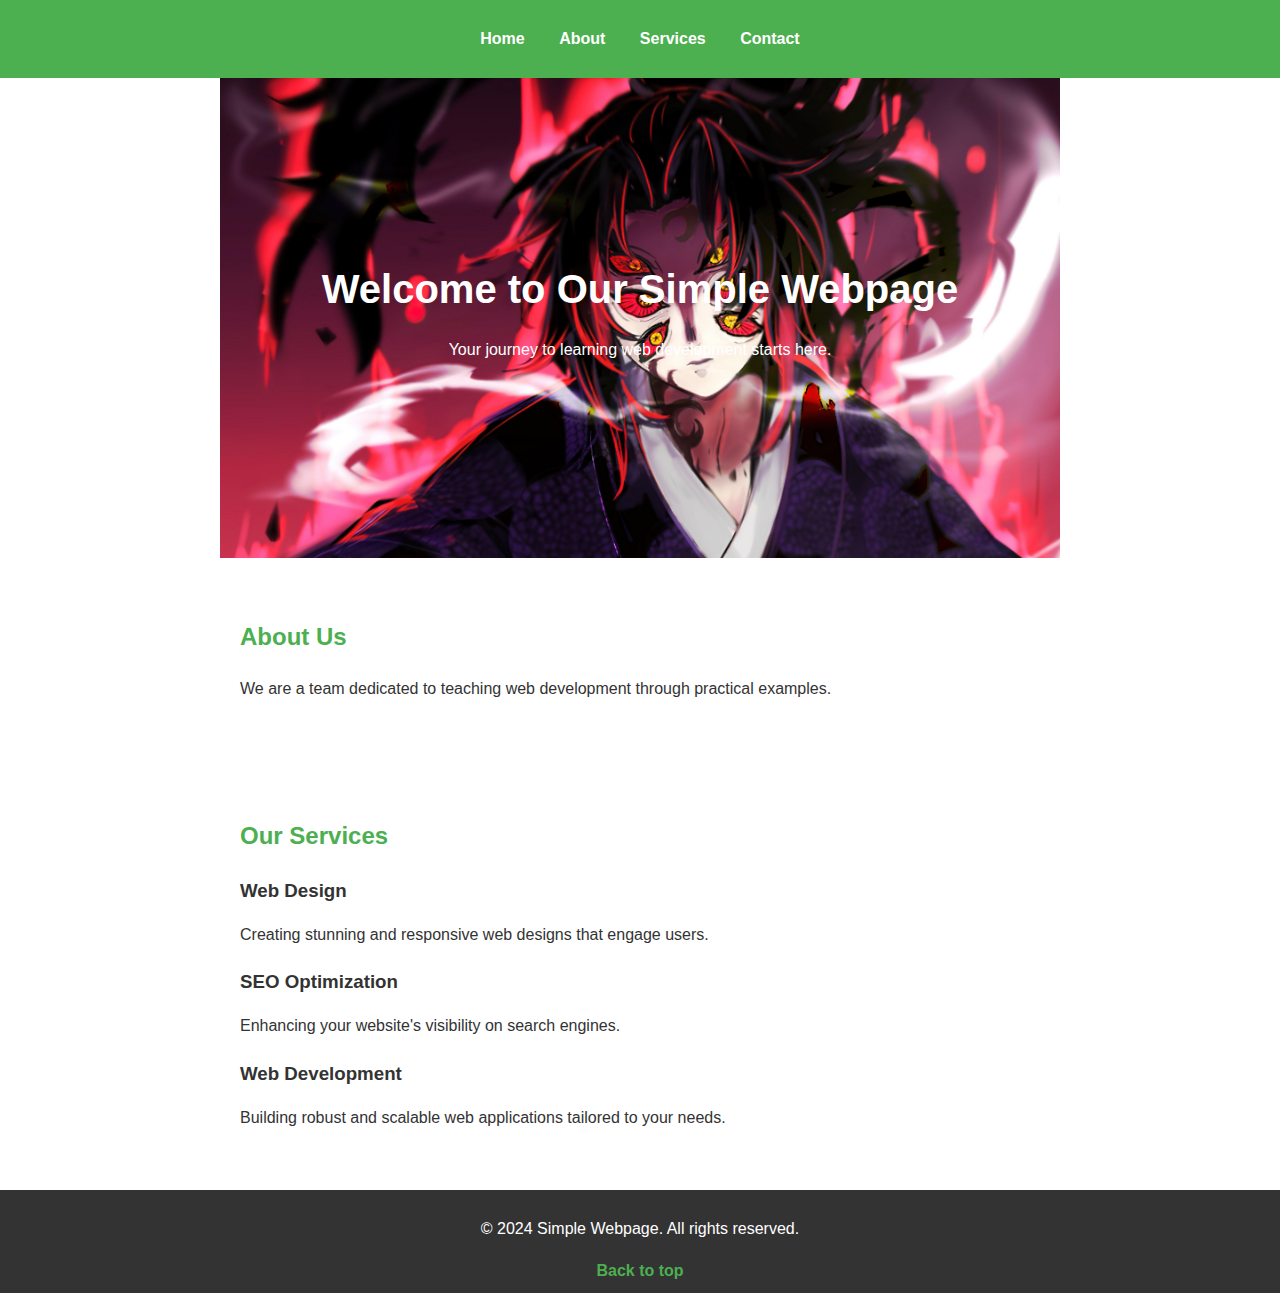
<file: Task1/index.html>
<!DOCTYPE html>
<html lang="en">
<head>
    <meta charset="UTF-8">
    <meta name="viewport" content="width=device-width, initial-scale=1.0">
    <meta name="description" content="A simple webpage demonstrating semantic HTML and CSS styling.">
    <title>Simple Webpage</title>
    <link rel="stylesheet" href="style.css">
</head>
<body>
   
    <header>
        <nav>
            <ul>
                <li><a href="#Home">Home</a></li>
                <li><a href="#about">About</a></li>
                <li><a href="#services">Services</a></li>
                <li><a href="#contact">Contact</a></li>
            </ul>
        </nav>
    </header>

   
    <main>
      
        <section id="Home" class="hero">
            <h1>Welcome to Our Simple Webpage</h1>
            <p>Your journey to learning web development starts here.</p>
        </section>

       
        <section id="about">
            <h2>About Us</h2>
            <p>We are a team dedicated to teaching web development through practical examples.</p>
        </section>

        <section id="services">
            <h2>Our Services</h2>
            <article>
                <h3>Web Design</h3>
                <p>Creating stunning and responsive web designs that engage users.</p>
            </article>
            <article>
                <h3>SEO Optimization</h3>
                <p>Enhancing your website's visibility on search engines.</p>
            </article>
            <article>
                <h3>Web Development</h3>
                <p>Building robust and scalable web applications tailored to your needs.</p>
            </article>
        </section>
    </main>

   
    <footer>
        <p>&copy; 2024 Simple Webpage. All rights reserved.</p>
        <a href="#home">Back to top</a>
    </footer>
</body>
</html>
</file>
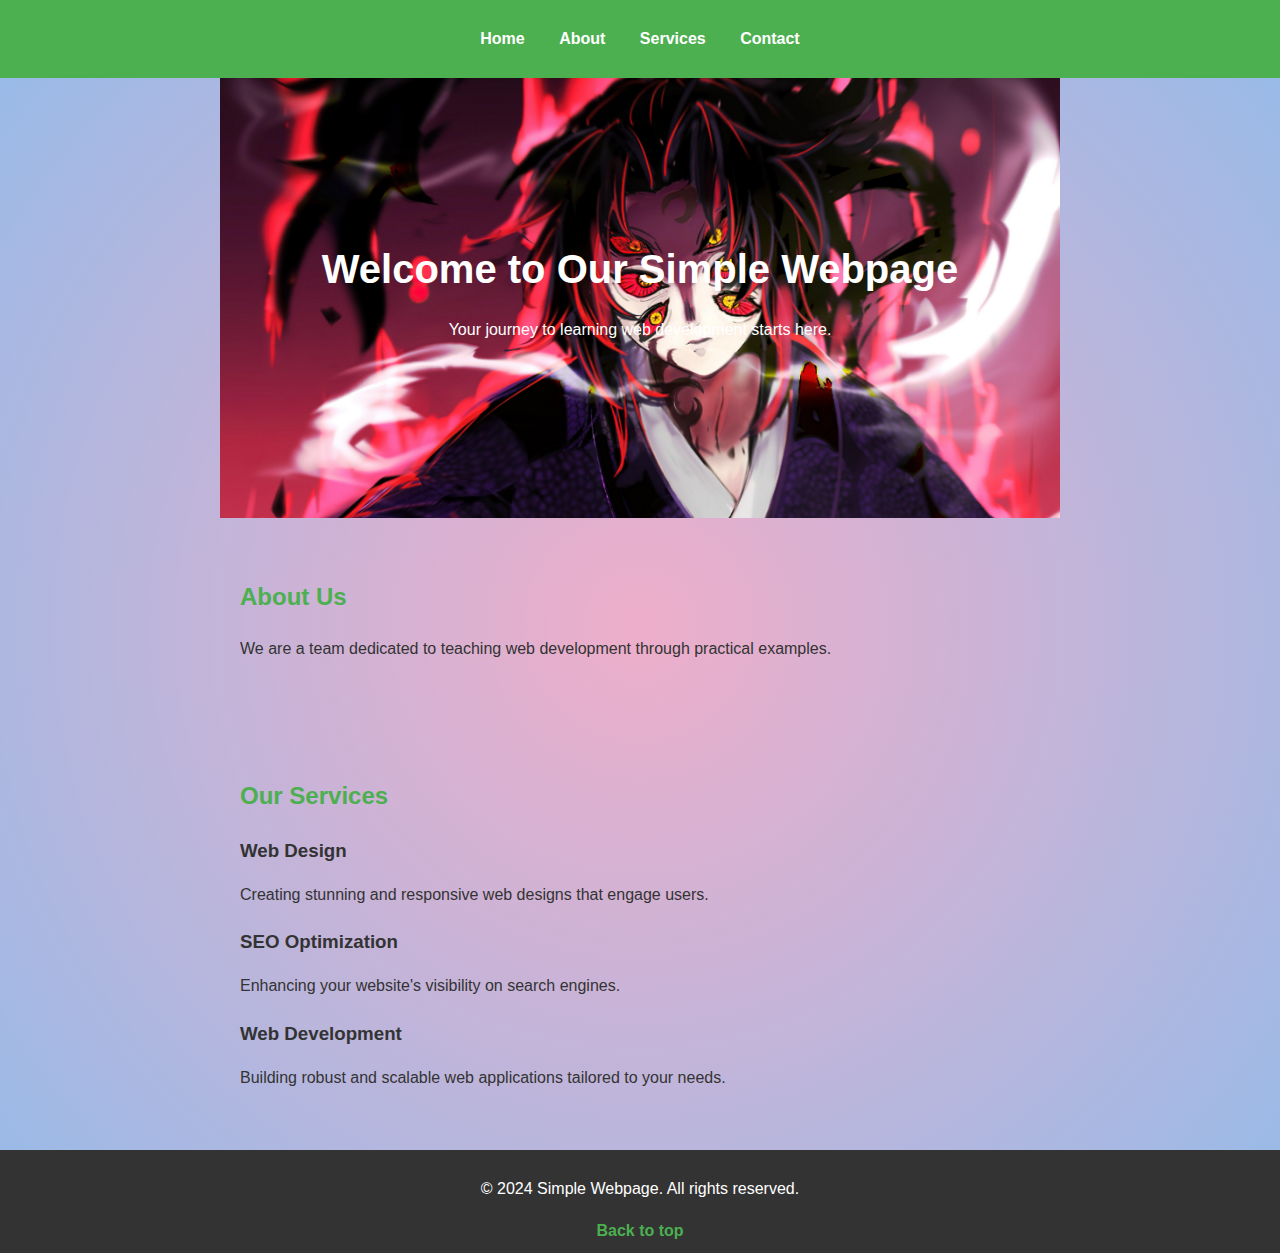
<file: Task2/index.html>
<!DOCTYPE html>
<html lang="en">
<head>
    <meta charset="UTF-8">
    <meta name="viewport" content="width=device-width, initial-scale=1.0">
    <meta name="description" content="A simple webpage demonstrating semantic HTML and CSS styling.">
    <title>Simple Webpage</title>
    <link rel="stylesheet" href="style.css">
</head>
<body>
   
    <header>
        <nav>
            <ul>
                <li><a href="#home">Home</a></li>
                <li><a href="#about">About</a></li>
                <li><a href="#services">Services</a></li>
                <li><a href="#contact">Contact</a></li>
            </ul>
        </nav>
    </header>

    
    <main>
       
        <section id="home" class="hero">
            <h1>Welcome to Our Simple Webpage</h1>
            <p>Your journey to learning web development starts here.</p>
        </section>

       
        <section id="about">
            <h2>About Us</h2>
            <p>We are a team dedicated to teaching web development through practical examples.</p>
        </section>

       
        <section id="services">
            <h2>Our Services</h2>
            <article>
                <h3>Web Design</h3>
                <p>Creating stunning and responsive web designs that engage users.</p>
            </article>
            <article>
                <h3>SEO Optimization</h3>
                <p>Enhancing your website's visibility on search engines.</p>
            </article>
            <article>
                <h3>Web Development</h3>
                <p>Building robust and scalable web applications tailored to your needs.</p>
            </article>
        </section>
    </main>

 
    <footer>
        <p>&copy; 2024 Simple Webpage. All rights reserved.</p>
        <a href="#home">Back to top</a>
    </footer>
</body>
</html>
</file>
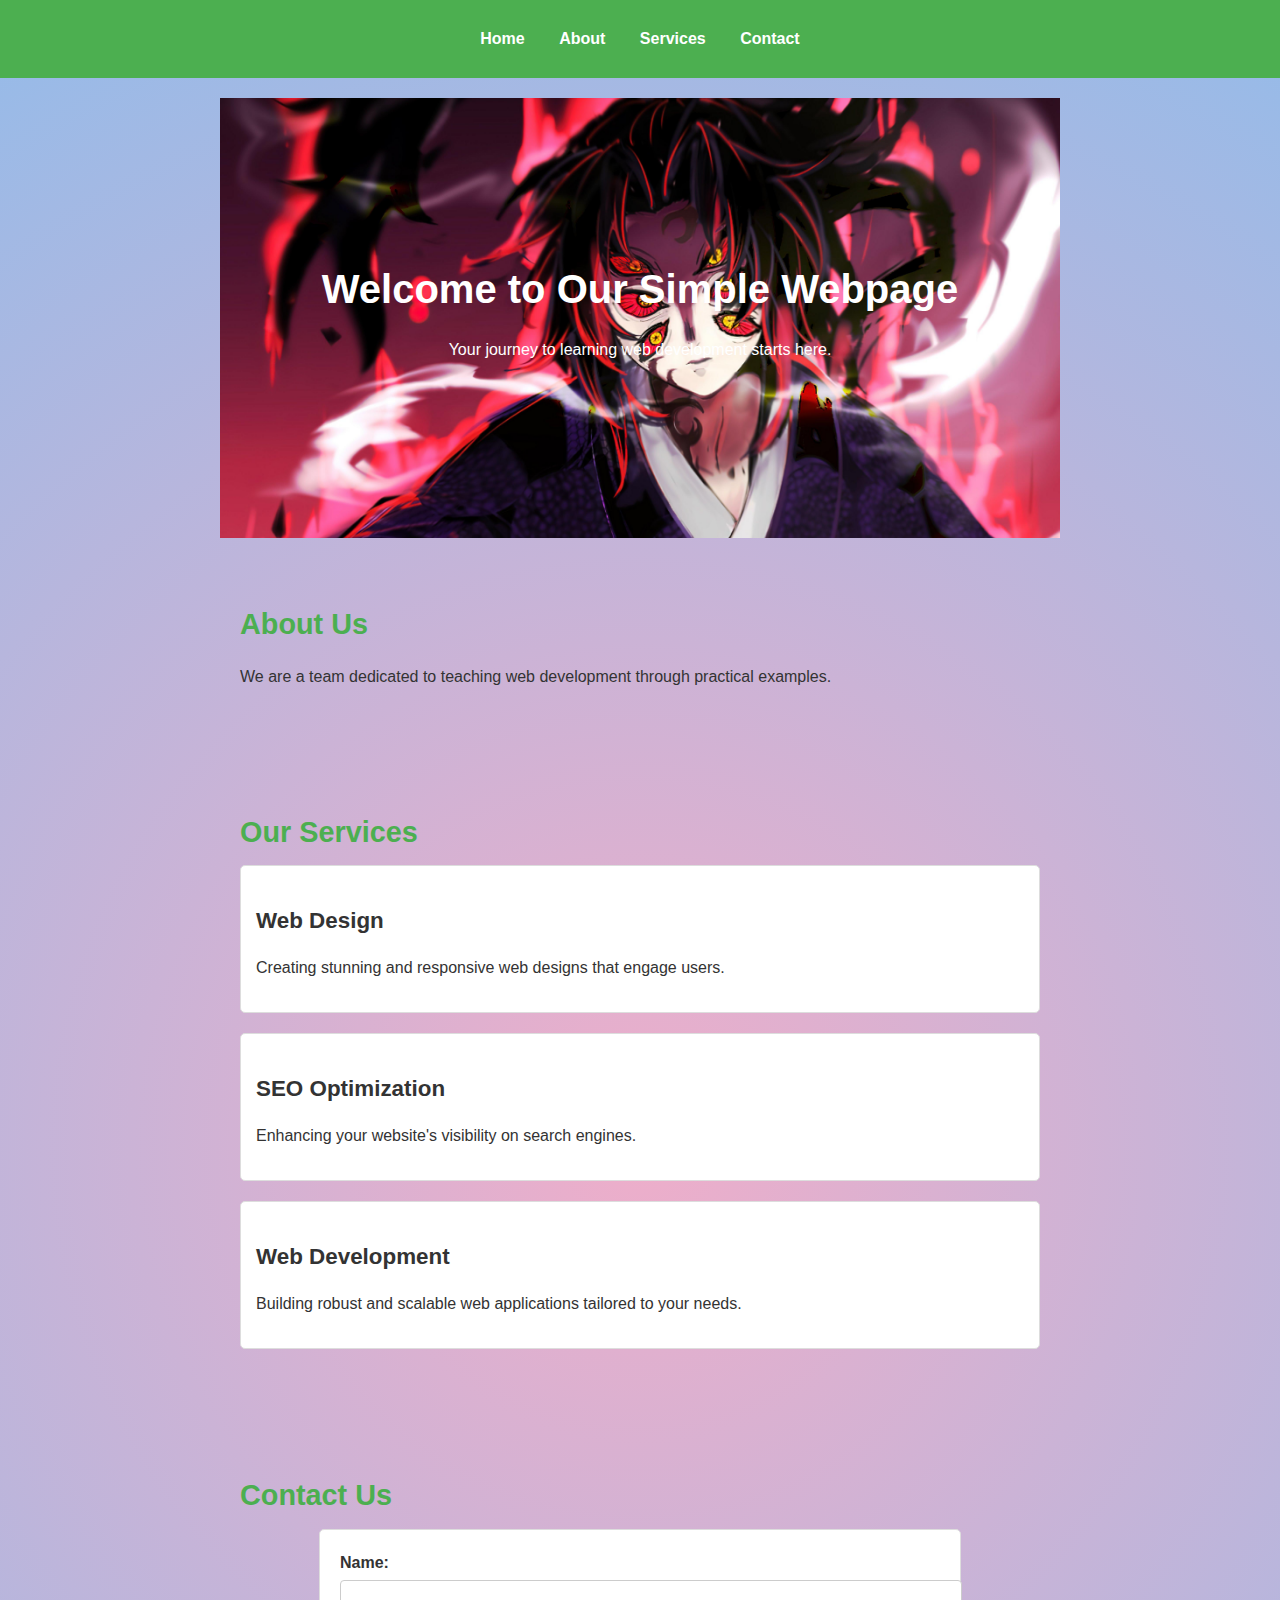
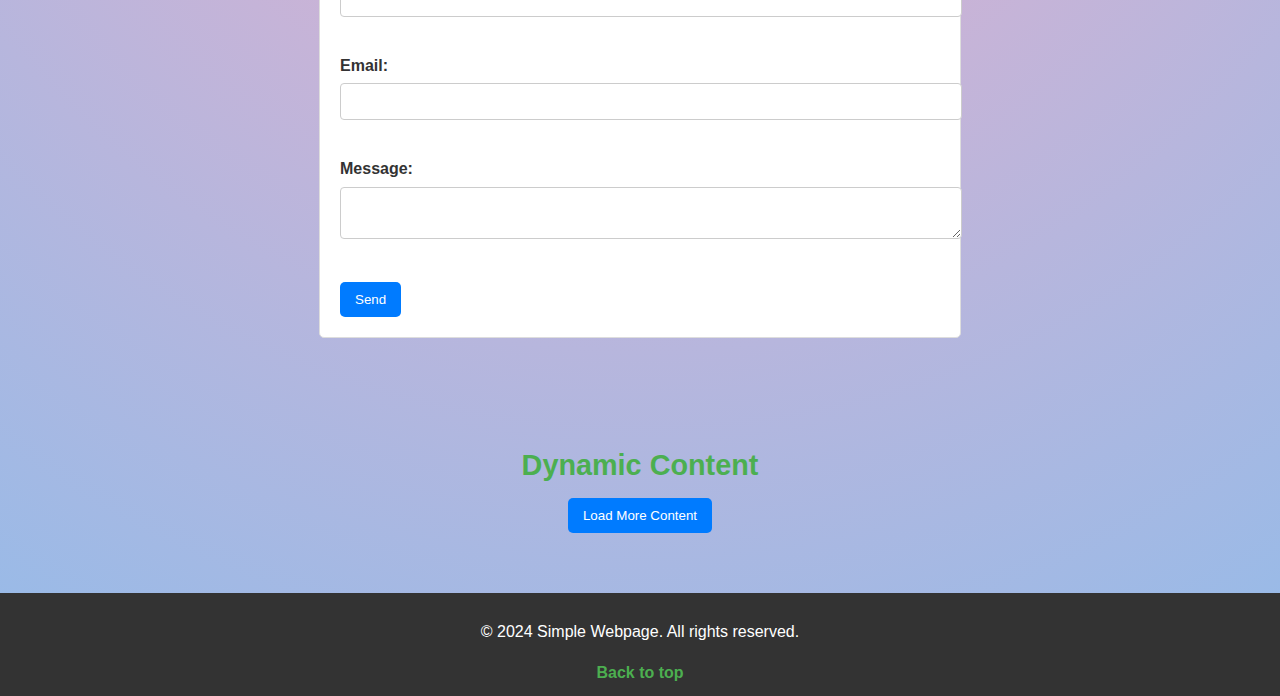
<file: Task3/index.html>
<!DOCTYPE html>
<html lang="en">
<head>
    <meta charset="UTF-8">
    <meta name="viewport" content="width=device-width, initial-scale=1.0">
    <meta name="description" content="A simple webpage demonstrating semantic HTML and CSS styling with interactive JavaScript features.">
    <title>Simple Webpage</title>
    <link rel="stylesheet" href="style.css">
</head>
<body>
  
    <header>
        <nav>
            <ul>
                <li><a href="#home">Home</a></li>
                <li><a href="#about">About</a></li>
                <li><a href="#services">Services</a></li>
                <li><a href="#contact">Contact</a></li>
            </ul>
        </nav>
    </header>

 
    <main>
  
        <section id="home" class="hero">
            <h1>Welcome to Our Simple Webpage</h1>
            <p>Your journey to learning web development starts here.</p>
        </section>

       
        <section id="about">
            <h2>About Us</h2>
            <p>We are a team dedicated to teaching web development through practical examples.</p>
        </section>

  
        <section id="services">
            <h2>Our Services</h2>
            <article>
                <h3>Web Design</h3>
                <p>Creating stunning and responsive web designs that engage users.</p>
            </article>
            <article>
                <h3>SEO Optimization</h3>
                <p>Enhancing your website's visibility on search engines.</p>
            </article>
            <article>
                <h3>Web Development</h3>
                <p>Building robust and scalable web applications tailored to your needs.</p>
            </article>
        </section>

    
        <section id="contact">
            <h2>Contact Us</h2>
            <form id="contactForm">
                <label for="name">Name:</label>
                <input type="text" id="name" name="name" required>
                <span class="error" id="nameError"></span><br>

                <label for="email">Email:</label>
                <input type="email" id="email" name="email" required>
                <span class="error" id="emailError"></span><br>

                <label for="message">Message:</label>
                <textarea id="message" name="message" required></textarea>
                <span class="error" id="messageError"></span><br>

                <button type="submit">Send</button>
            </form>
        </section>


        <section id="dynamic-content">
            <h2>Dynamic Content</h2>
            <button id="loadContentBtn">Load More Content</button>
            <div id="contentArea"></div>
        </section>
    </main>

 
    <footer>
        <p>&copy; 2024 Simple Webpage. All rights reserved.</p>
        <a href="#home">Back to top</a>
    </footer>

    <script src="index.js"></script>
</body>
</html>
</file>
<file: Task1/style.css>
body {
    font-family: Arial, sans-serif;
    margin: 0;
    padding: 0;
    line-height: 1.6;
    color: #333;
}


header {
    background-color: #4CAF50;
    color: white;
    padding: 10px 0;
}

nav ul {
    list-style: none;
    padding: 0;
    text-align: center;
}

nav ul li {
    display: inline;
    margin: 0 15px;
}

nav ul li a {
    color: white;
    text-decoration: none;
    font-weight: bold;
}


.hero {
    background: url('8011470.jpg') no-repeat center center/cover;
    height: 400px;
    display: flex;
    flex-direction: column;
    justify-content: center;
    align-items: center;
    text-align: center;
    color: white;
}

.hero h1 {
    font-size: 2.5rem;
    margin: 0;
}

section {
    padding: 40px 20px;
    max-width: 800px;
    margin: auto;
}

h2 {
    color: #4CAF50;
}

article {
    margin-bottom: 20px;
}

article h3 {
    margin-bottom: 5px;
}


footer {
    background-color: #333;
    color: white;
    text-align: center;
    padding: 10px 0;
    position: relative;
}

footer a {
    color: #4CAF50;
    text-decoration: none;
    font-weight: bold;
}
</file>
<file: Task2/style.css>
body {
    font-family: Arial, sans-serif;
    margin: 0;
    padding: 0;
    line-height: 1.6;
    color: #333;
background: radial-gradient(circle, rgba(238, 174, 202, 1) 0%, rgba(148, 187, 233, 1) 100%);;
}


header {
    background-color: #4CAF50;
    color: white;
    padding: 10px 0;
}

nav ul {
    list-style: none;
    padding: 0;
    text-align: center;
}

nav ul li {
    display: inline-block;
    margin: 0 15px;
}

nav ul li a {
    color: white;
    text-decoration: none;
    font-weight: bold;
}


.hero {
    background: url('8011470.jpg') no-repeat center center/cover;
    height: 400px;
    display: flex;
    flex-direction: column;
    justify-content: center;
    align-items: center;
    text-align: center;
    color: white;
    padding: 20px;
}

.hero h1 {
    font-size: 2.5rem;
    margin: 0;
}

/* Section Styles */
section {
    padding: 40px 20px;
    max-width: 800px;
    margin: auto;
}

h2 {
    color: #4CAF50;
}

article {
    margin-bottom: 20px;
}

article h3 {
    margin-bottom: 5px;
}

/* Footer Styles */
footer {
    background-color: #333;
    color: white;
    text-align: center;
    padding: 10px 0;
    position: relative;
}

footer a {
    color: #4CAF50;
    text-decoration: none;
    font-weight: bold;
}

/* Media Queries */
@media (max-width: 768px) {
    nav ul li {
        display: block;
        margin: 5px 0;
    }

    .hero h1 {
        font-size: 2rem;
    }

    section {
        padding: 20px 10px;
    }
}

@media (max-width: 480px) {
    .hero {
        height: 300px;
        padding: 10px;
    }

    .hero h1 {
        font-size: 1.5rem;
    }

    nav ul li a {
        font-size: 0.9rem;
    }

    article {
        padding: 10px;
    }

    footer {
        padding: 5px 0;
    }
}
</file>
<file: Task3/style.css>
/* General Styles */
body {
    font-family: Arial, sans-serif;
    margin: 0;
    padding: 0;
    line-height: 1.6;
    color: #333;
    background: radial-gradient(circle, rgba(238, 174, 202, 1) 0%, rgba(148, 187, 233, 1) 100%);
}

a {
    color: #007bff;
    text-decoration: none;
}

a:hover {
    text-decoration: underline;
}

ul {
    list-style-type: none;
    padding: 0;
}

button {
    cursor: pointer;
    background-color: #007bff;
    color: #fff;
    border: none;
    padding: 10px 15px;
    border-radius: 5px;
}

button:hover {
    background-color: #0056b3;
}

/* Header Styles */
header {
    background-color: #4CAF50;
    color: white;
    padding: 10px 0;
}

nav ul {
    list-style: none;
    padding: 0;
    text-align: center;
}

nav ul li {
    display: inline-block;
    margin: 0 15px;
}

nav ul li a {
    color: white;
    text-decoration: none;
    font-weight: bold;
}

/* Hero Section */
.hero {
    background: url('8011470.jpg') no-repeat center center/cover;
    height: 400px;
    display: flex;
    flex-direction: column;
    justify-content: center;
    align-items: center;
    text-align: center;
    color: white;
    padding: 20px;
}

.hero h1 {
    font-size: 2.5rem;
    margin: 0;
}

/* Main Content Styles */
main {
    padding: 20px;
}

section {
    padding: 40px 20px;
    max-width: 800px;
    margin: auto;
}

h2 {
    color: #4CAF50;
    font-size: 1.8rem;
    margin-bottom: 10px;
}

article {
    background-color: #fff;
    padding: 15px;
    border: 1px solid #ddd;
    border-radius: 5px;
    margin-bottom: 20px;
}

h3 {
    font-size: 1.4rem;
    margin-bottom: 5px;
}

/* Form Styles */
form {
    background-color: #fff;
    padding: 20px;
    border: 1px solid #ddd;
    border-radius: 5px;
    max-width: 600px;
    margin: 0 auto;
}

form label {
    display: block;
    margin-bottom: 5px;
    font-weight: bold;
}

form input[type="text"],
form input[type="email"],
form textarea {
    width: 100%;
    padding: 10px;
    margin-bottom: 10px;
    border: 1px solid #ccc;
    border-radius: 4px;
}

form .error {
    color: red;
    font-size: 0.9rem;
}

/* Dynamic Content */
#dynamic-content {
    text-align: center;
}

#contentArea p {
    background-color: #e9ecef;
    padding: 10px;
    border: 1px solid #ccc;
    border-radius: 5px;
    margin: 10px 0;
}

/* Footer Styles */
footer {
    background-color: #333;
    color: white;
    text-align: center;
    padding: 10px 0;
    position: relative;
}

footer a {
    color: #4CAF50;
    text-decoration: none;
    font-weight: bold;
}

footer a:hover {
    text-decoration: underline;
}

/* Media Queries */
@media (max-width: 768px) {
    nav ul li {
        display: block;
        margin: 5px 0;
    }

    .hero h1 {
        font-size: 2rem;
    }

    section {
        padding: 20px 10px;
    }
}

@media (max-width: 480px) {
    .hero {
        height: 300px;
        padding: 10px;
    }

    .hero h1 {
        font-size: 1.5rem;
    }

    nav ul li a {
        font-size: 0.9rem;
    }

    article {
        padding: 10px;
    }

    footer {
        padding: 5px 0;
    }
}
</file>
